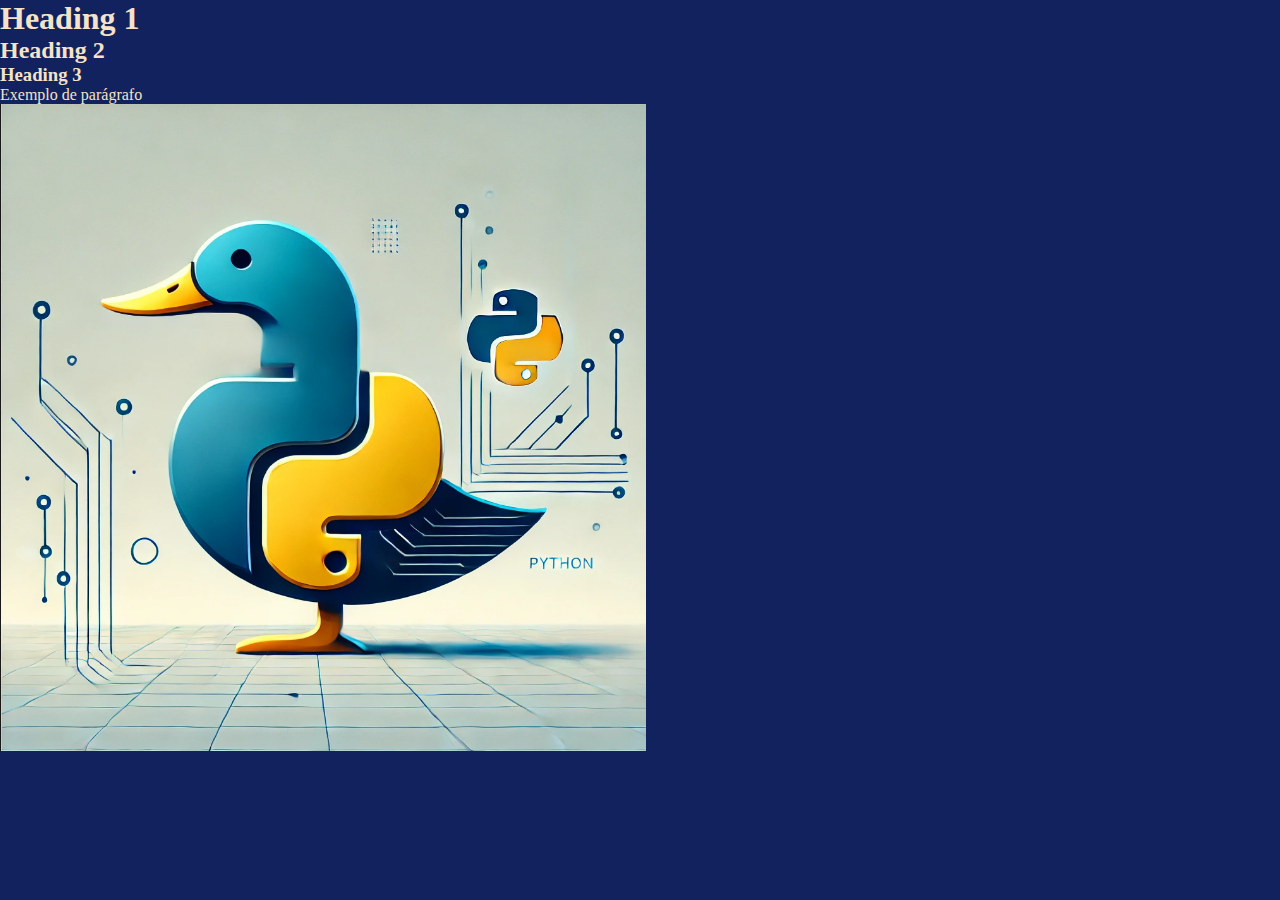
<file: index.html>
<!DOCTYPE html> <!--//declaração que define este documento como um documento HTML 5 (ativar modo no-quirks)-->
<html>  <!--abertura para inserção do código escrito em HTML-->
    <head> <!--//contém as metainformações do arquivo HTML. Metainformações = Informações que descrevem e configuram o conteúdo-->
        <meta charset="UTF-8"> <!--Define a biblioteca de linguagem (acentuação, semântica, etc) adotada para o código-->
        <meta name="viewport" content="width=device-width, initial-scale=1.0"> <!--Estabelece as configurações da página ao ser exbida em dispositivos web-->
        <title>Portifolio</title> <!--refere-se ao título para a página HTML (que é mostrado na barra de título do navegador ou na guia da página)-->
        <link rel="stylesheet" href="style.css"> <!--Linka arquivos externos com o arquivo HTML (rel = Relação do documento em relação ao arquivo HTML)-->
    </head>
    <body> <!--define o corpo do documento, recipiente para todo o corpo visível-->
        <h1>Heading 1</h1> <!--heading 1(Cabeçalho) : Insere uma mensagem em uma fonte de tamanho grande, título principal-->
        <h2>Heading 2</h2> <!--heading 2(Cabeçalho) : Insere uma mensagem em uma fonte de tamanho médio, subtítulos-->
        <h3>Heading 3</h3> <!--heading 3(Cabeçalho) : Insere uma mensagem em uma fonte pequeno, subtópicos -->
        <p>Exemplo de parágrafo</p>  <!--Paragraf : Insere uma mensagem como parágrafo na tela-->
        <img src="plano_de_fundo.png" alt="Logo Paython"> <!--Image : Insere uma imagem na ela/ src = sourch : endereço da imagem / alt : nome alternativo para essa imagem-->
        <header></header> <!--Cabeçalho-->
        <main></main>     <!--Conteúdo principal da página-->
        <footer></footer> <!--Rodapé-->
        <a></a> <!--Tag âncora : Permite a inserção de um texto contendo um link-->
    </body>
</html>
</file>
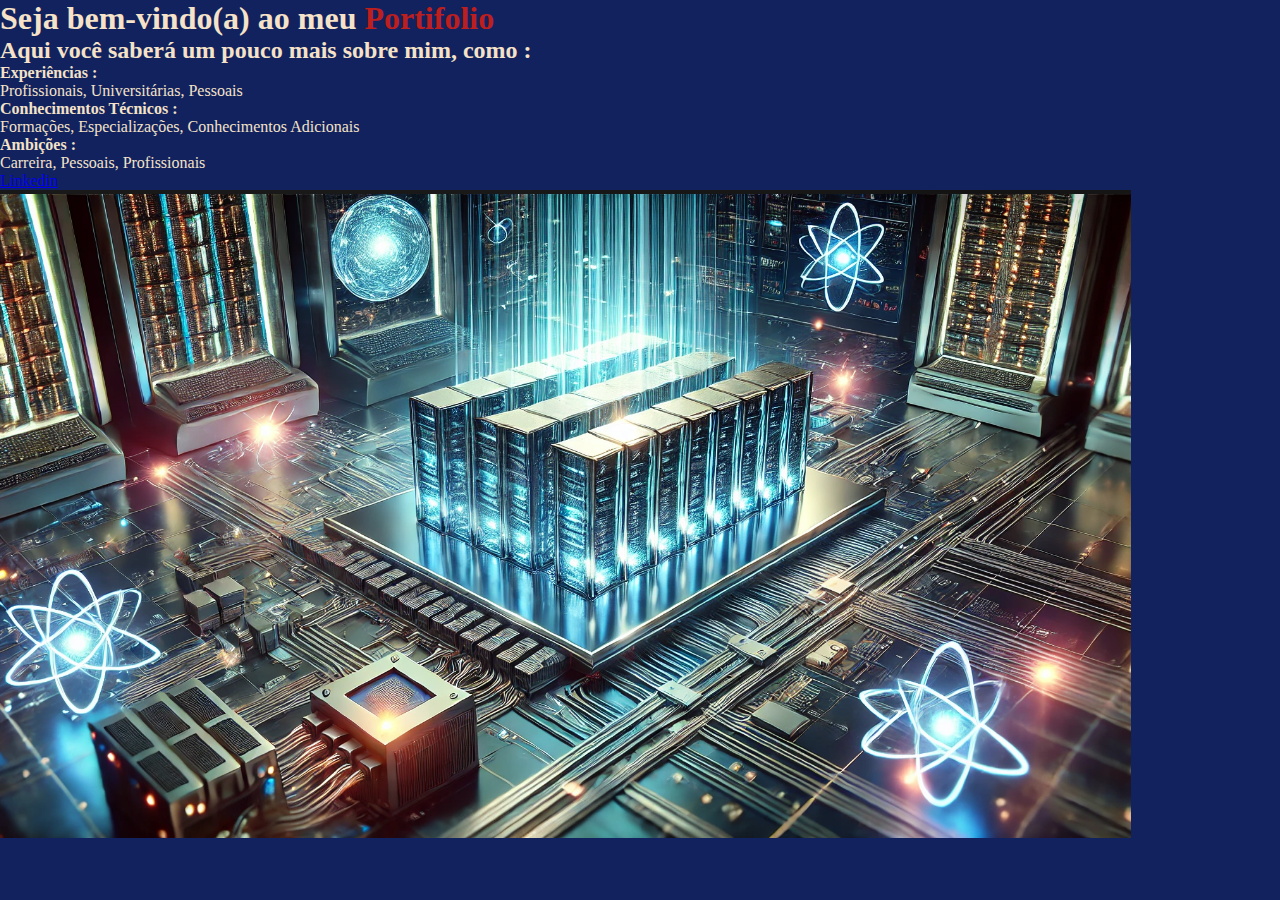
<file: index_portifolio.html>
<!DOCTYPE html>
<html lang="pt-br">
    <head>
        <meta charset="UTF-8">
        <meta name="viewport" content="width=device-width, initial-scale=1.0">
        <link rel="stylesheet" href="style.css">
        <style>
            .highlight{
                background-color: transparent;
                color: #bd1e1e;
                font-weight: bold;
            }
        </style>
    </head>
    <body>
        <header></header>
        <main>
            <h1>Seja bem-vindo(a) ao meu <mark class="highlight">Portifolio</mark></h1>
            <h2>Aqui você saberá um pouco mais sobre mim, como :</h2>
            <dl>
            <dt class="destaque-tópico-lista">Experiências :</dt> 
            <dd>Profissionais, Universitárias, Pessoais</dd>
            <dt class="destaque-tópico-lista">Conhecimentos Técnicos :</dt>
            <dd>Formações, Especializações, Conhecimentos Adicionais</dd>
            <dt class="destaque-tópico-lista">Ambições :</dt>
            <dd>Carreira, Pessoais, Profissionais</dd>
            </dl>
            <p><a href="https://www.linkedin.com/in/matheus-sena-30630b324/">Linkedin</a></p>
            <img src="plano_de_fundo_portifólio.png" alt = "Imagem Página Principal">
        </main>
        <footer></footer>
    </body>
</html>
</file>
<file: style.css>
* { /* Todos os elementos da página (reset css)*/
    margin: 0px;
    padding: 0px;
}



body{
    height: 100vh; /* 100% viewport height = O body ocupa 100% da altura da tela */
    box-sizing: border-box;
    background-color:#11225f;
    color: #F5E2C8; /* Cor de todos os textos */

}

.destaque-tópico-lista{S
    color : #bd1e1e;
    font-weight: bold;
}
</file>
